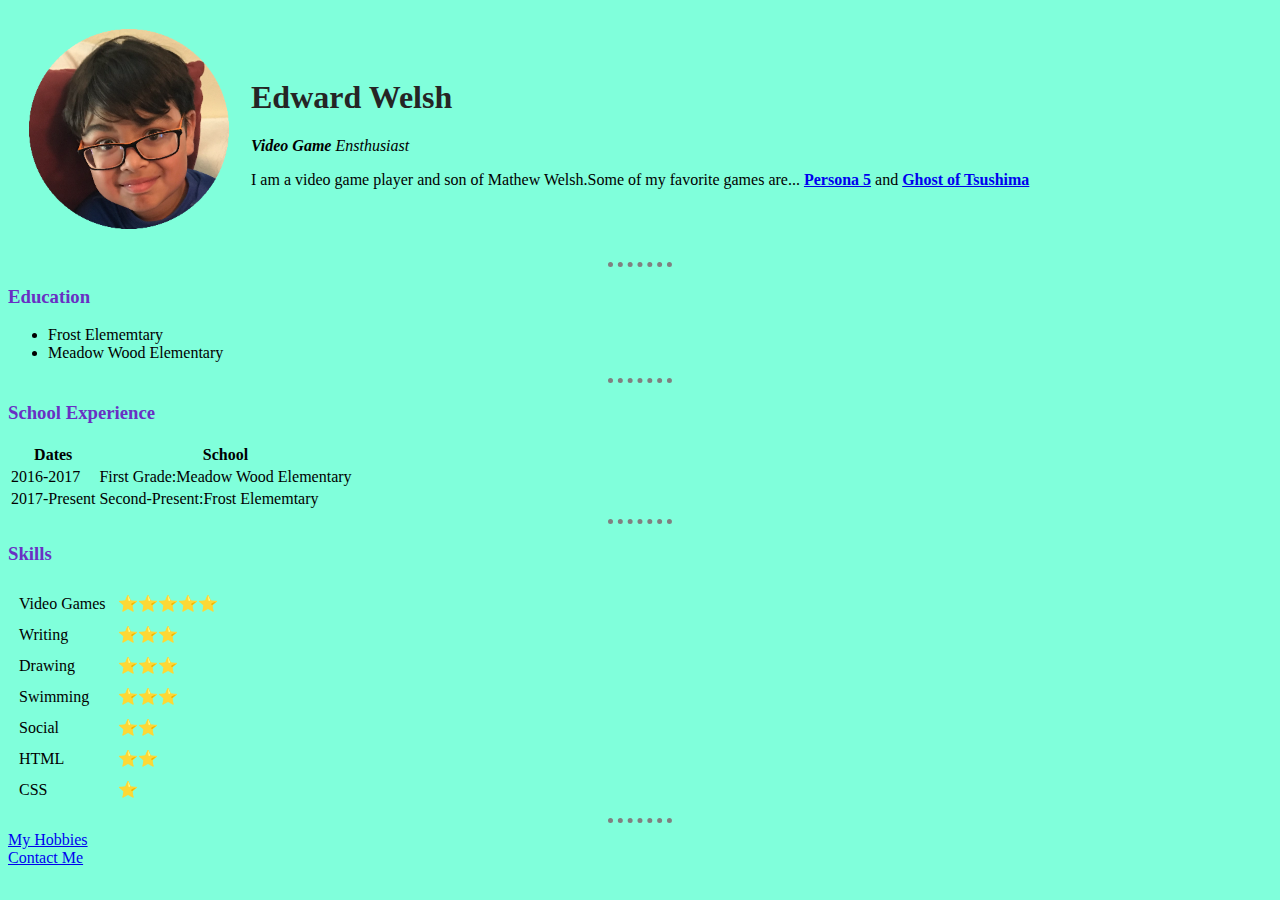
<file: index.html>
<!DOCTYPE html>
<html lang="en" dir="ltr">

<head>
  <meta charset="utf-8">
  <title>Edward's Personal Site</title>
  <link rel="stylesheet" href="css/style.css">
</head>

<body>
  <table cellspacing="20">
    <tr>
      <td><img src="images\pic.png" alt="Me :D"></td>
      <td>
        <h1>Edward Welsh</h1>
        <p><em><strong>Video Game </strong>Ensthusiast</em></p>
        <p>I am a video game player and son of Mathew Welsh.Some of my favorite games are... <strong><a href="https://atlus.com/persona5/home.html">Persona 5</a></strong> and
          <strong><a href=https://www.suckerpunch.com/category/games/ghostoftsushima>Ghost of Tsushima</a></strong></p>
      </td>
    </tr>
  </table>

  <hr>
  <h3>Education</h3>
  <ul>
    <li>Frost Elememtary</li>
    <li>Meadow Wood Elementary</li>
  </ul>

  <hr>
  <h3>School Experience</h3>
  <table>
    <thead>
      <tr>
        <th>Dates</th>
        <th>School</th>
      </tr>
    </thead>
    <tbody>
      <tr>
        <td>2016-2017</td>
        <td>First Grade:Meadow Wood Elementary</td>

      </tr>
      <tr>
        <td>2017-Present</td>
        <td>Second-Present:Frost Elememtary</td>
      </tr>
    </tbody>
    <tfoot>

    </tfoot>

  </table>
  <hr>
  <h3>Skills</h3>
  <table cellspacing="10">
    <tr>
      <td>Video Games</td>
      <td>⭐⭐⭐⭐⭐</td>
    </tr>
    <tr>
      <td>Writing</td>
      <td>⭐⭐⭐</td>
    </tr>
    <tr>
      <td>Drawing</td>
      <td>⭐⭐⭐</td>
    </tr>
    <tr>
      <td>Swimming</td>
      <td>⭐⭐⭐</td>
    </tr>
    <tr>
      <td>Social</td>
      <td>⭐⭐</td>
    </tr>
    <tr>
      <td>HTML</td>
      <td>⭐⭐</td>
    </tr>
    <tr>
      <td>CSS</td>
      <td>⭐</td>
    </tr>
  </table>
  <hr>
  <a href="hobbies.html">My Hobbies</a><br>
  <a href="contacts.html">Contact Me</a>
</body>

</html>
</file>
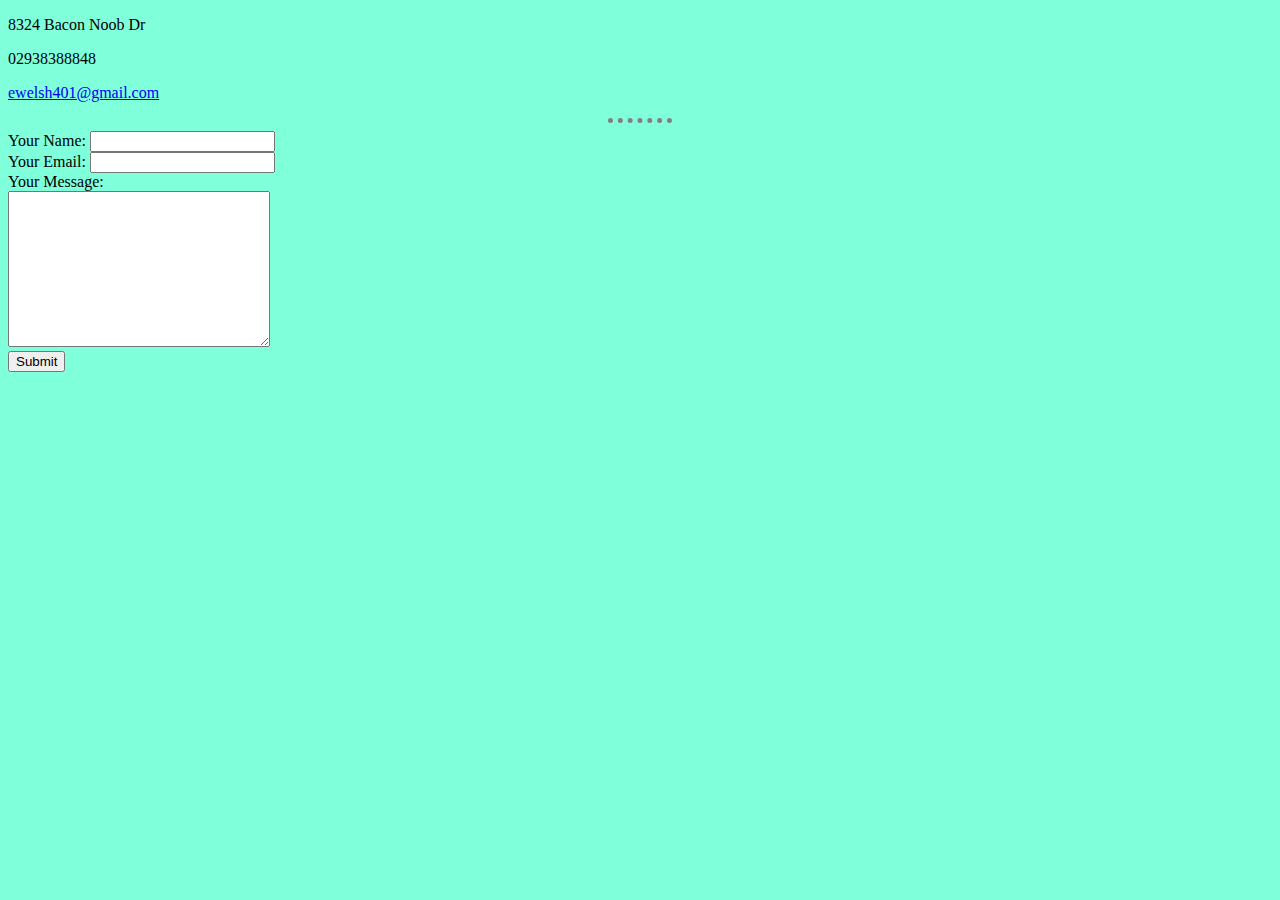
<file: contacts.html>
<!DOCTYPE html>
<html lang="en" dir="ltr">

<head>
  <meta charset="utf-8">
  <title>Contact Me </title>
  <link rel="stylesheet" href="css/style.css">
</head>

<body>
  <p>8324 Bacon Noob Dr </p>
  <p>02938388848</p>
  <p><a href="mailto:ewelsh401@gmail.com">ewelsh401@gmail.com</a></p>
  <hr>

  <form action="mailto:ewelsh401@gmail.com" method="post" enctype="text/plain">
    <label>Your Name:</label>
    <input type="text" name="YourName" value=""><br>
    <label>Your Email:</label>
    <input type="email" name="YourEmail" value=""><br>
    <label>Your Message:</label><br>
    <textarea name="YourMessage" rows="10" cols="30"></textarea><br>
    <input type="submit" name="">
  </form>

</body>

</html>
</file>
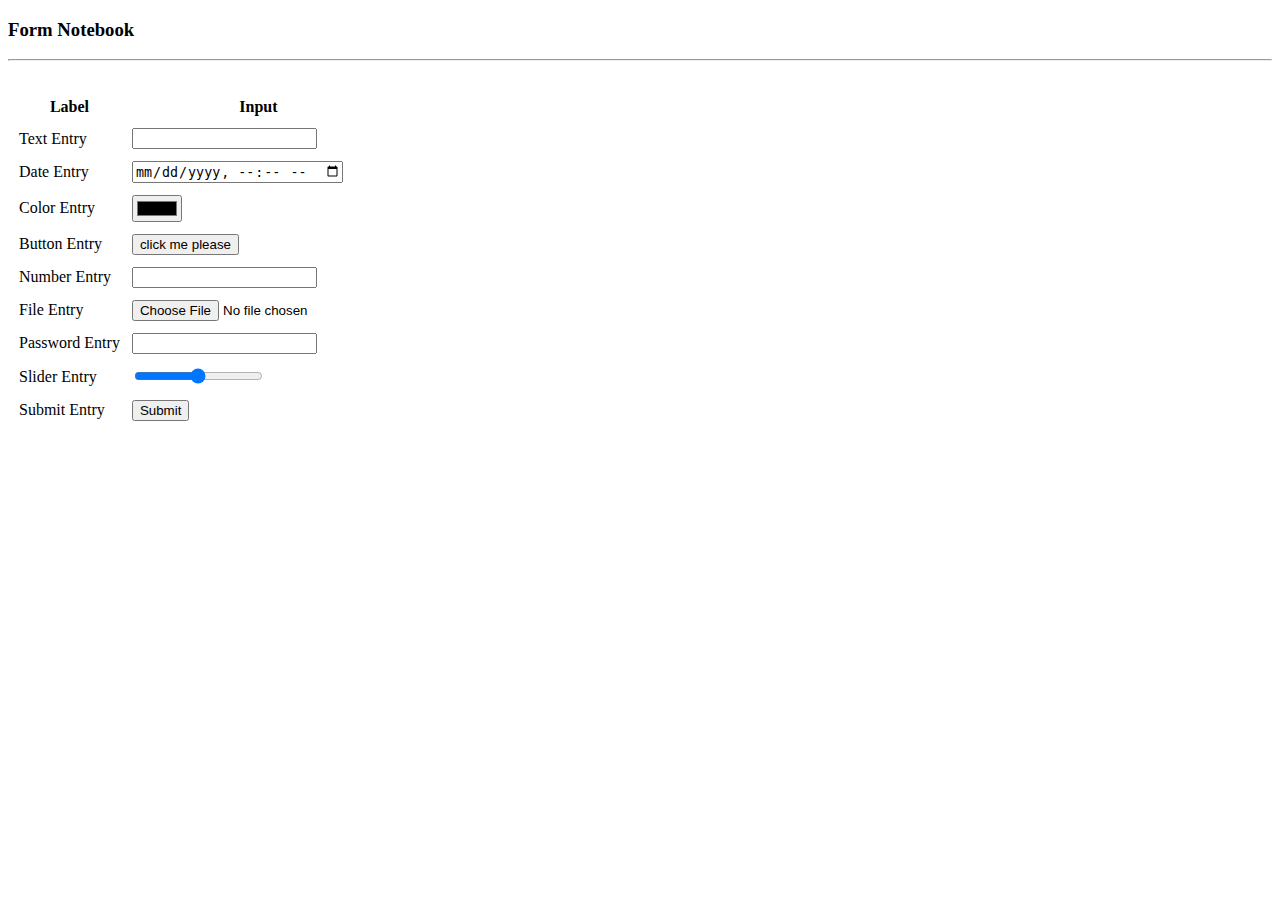
<file: Form Notebook.html>
<!DOCTYPE html>
<html lang="en" dir="ltr">

<head>
  <meta charset="utf-8">
  <title>Form Notebook</title>
</head>

<body>
  <h3>Form Notebook</h3>
  <hr>
  <br>
  <form action="">

    <table  cellspacing="10">
      <th>Label</th>
      <th>Input</th>


      <tr>
        <td><label for="Entry Field">Text Entry</label></td>
        <td><input type="text" name="" value=""></td>
      </tr>
      <tr>
        <td><label for="Date Field">Date Entry</label></td>
        <td><input type="datetime-local" name="" value=""></td>
      </tr>
      <tr>
      <td><label for="Color Field">Color Entry</label></td>
      <td><input type="color"></td>
      </tr>
      <tr>
      <td><label for="Button Field">Button Entry</label></td>
      <td><input type="button" value="click me please"></td>
      </tr>
      <tr>
      <td><label for="Number Field">Number Entry</label></td>
      <td><input type="number"></td>
      </tr>
      <tr>
      <td><label for="File Selction Field">File Entry</label></td>
      <td><input type="file"></td>
      </tr>
      <tr>
      <td><label for="Password Field">Password Entry</label></td>
      <td><input type="password"></td>
      </tr>
      <tr>
      <td><label for="Slider Field">Slider Entry</label></td>
      <td><input type="range"></td>
      </tr>
      <tr>
      <td><label for="Submit Field">Submit Entry</label></td>
      <td><input type="submit"></td>
      </tr>
    </table>

  </form>

</body>

</html>
</file>
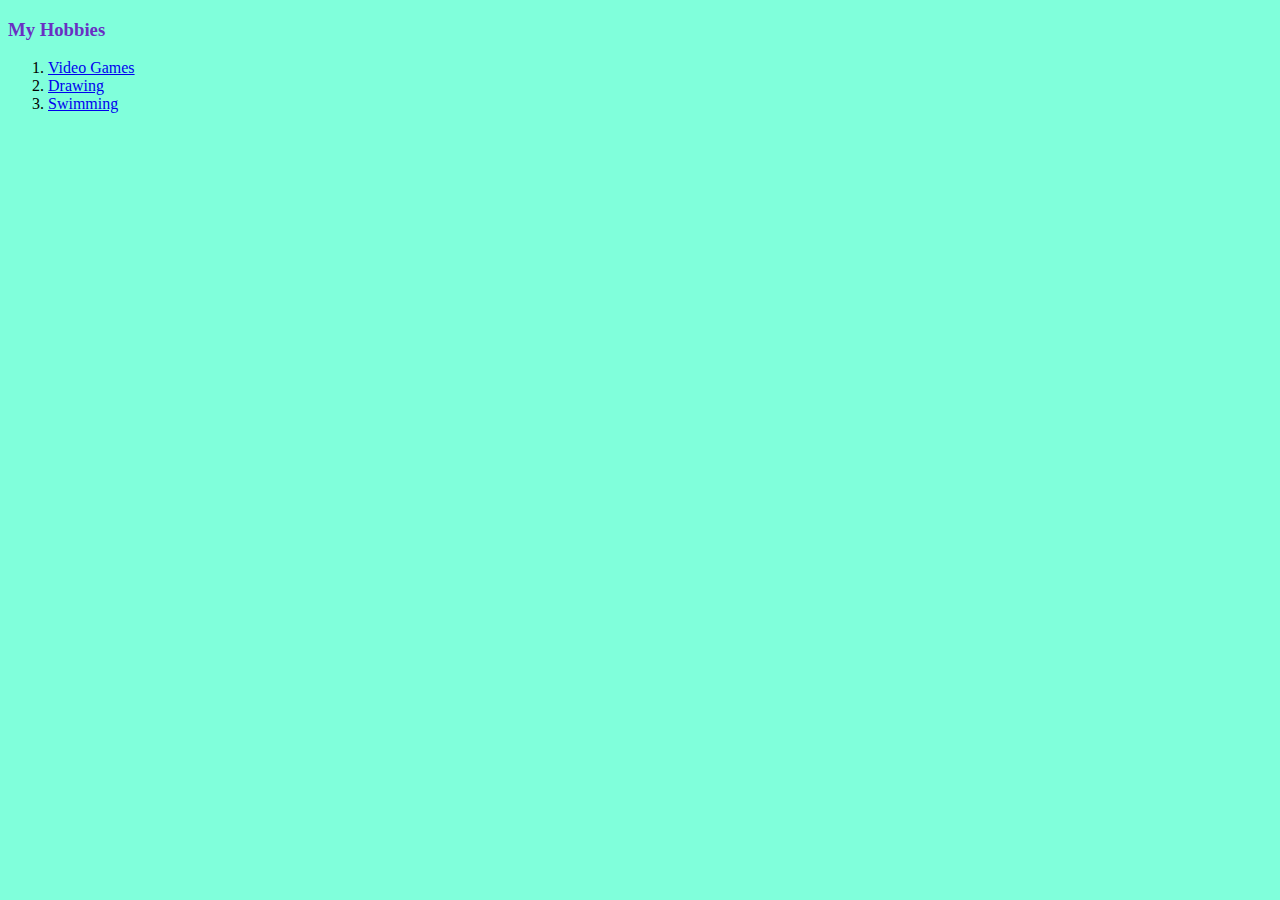
<file: hobbies.html>
<!DOCTYPE html>
<html lang="en" dir="ltr">

<head>
  <meta charset="utf-8">
  <title>My Hobbies</title>
  <link rel="stylesheet" href="css/style.css">
</head>

<body>
  <h3>My Hobbies</h3>
  <ol>
    <li><a href="https://en.wikipedia.org/wiki/Video_game">Video Games</a></li>
    <li><a href="https://en.wikipedia.org/wiki/Drawing">Drawing</a></li>
    <li><a href=https://www.ymcahouston.org/programs/swimming/swim-team>Swimming</a></li>
  </ol>
</body>

</html>
</file>
<file: css/style.css>
body {
  background-color: #80ffdb;

}
h1{color: #252525;}
h3{color: #6930c3;}
hr {
  border-width: 5px;
  border-style: none;
  border-top-style: dotted;
  border-color: grey;
  width: 5%;
}

img {
  height: 200px;
}
</file>
